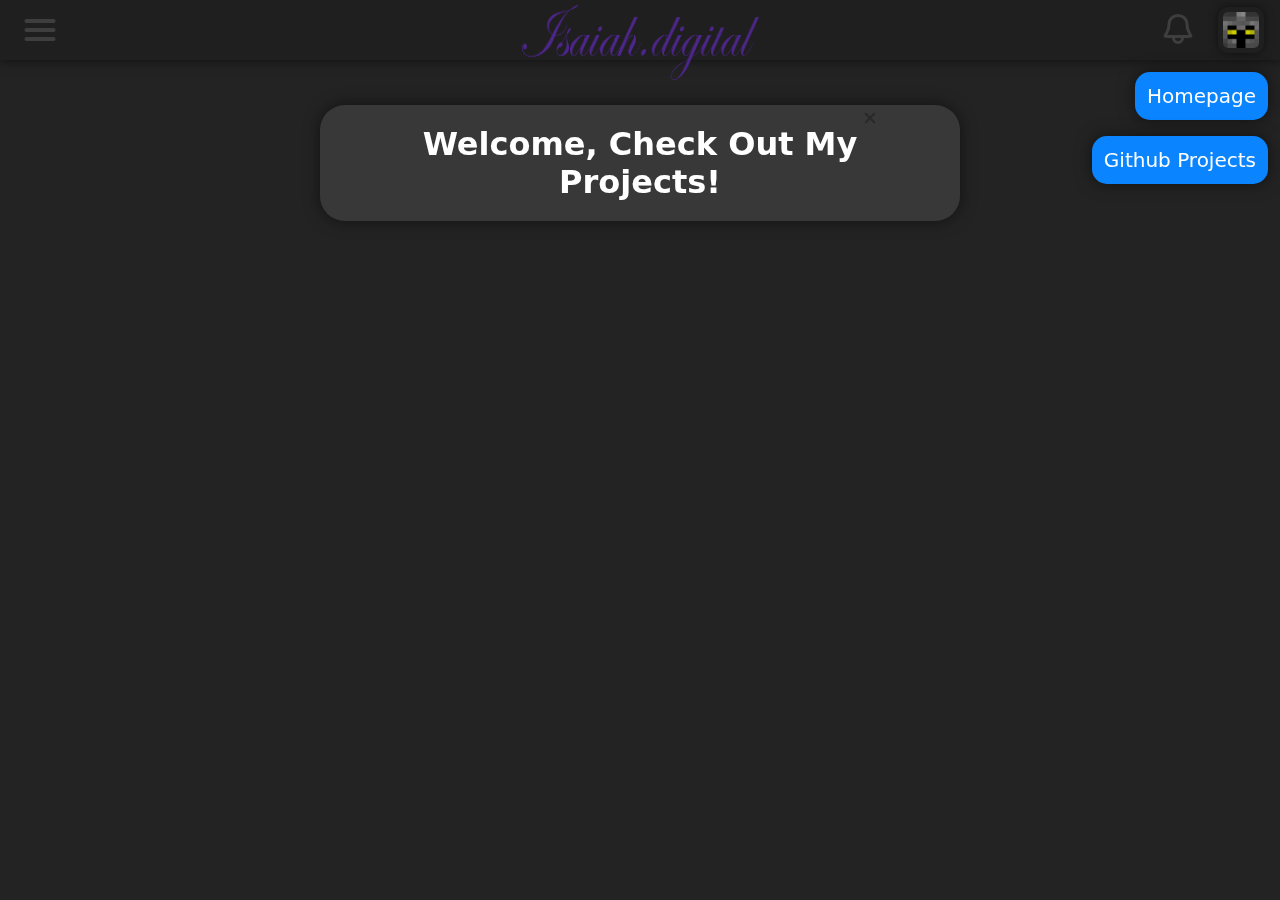
<file: index.html>
<!doctype html>
<html lang="en">
<head>
    <meta name="robots" content="noindex, nofollow" />
    <script src='./scripts/home.js'></script>
    <link rel="stylesheet" href="./styles/home.css">
    <link rel="apple-touch-icon" sizes="180x180" href="./images/apple-touch-icon.png">
    <link rel="icon" href="./images/favicon-old.png">
    <meta charset="UTF-8">
    <meta name="viewport"
          content="width=device-width, initial-scale=1.0, minimum-scale=1.0">
    <meta http-equiv="X-UA-Compatible" content="ie=edge">
    <title>Home - Isaiah's Website</title>
</head>
<body>
    <header class="headerContainer">
        <div class="leftHeaderColumn">
            <button id="MenuButton" class="menuButton" title="Open Menu">
                <img id="Menu" class="menu" src="./icons/menu.svg"/>
            </button>
            <div id="MenuContent" class="menuContent">
                <label id="EnableOutlinesLabel" class="enableOutlinesLabel" title="Toggle Border Outline of Divs">Enable Borders</label>
                <label id="ToggleSwitch" class="toggleSwitch">
                    <input type="checkbox" onclick="enableOutlinesClick()">
                    <span class="slider round" title="Toggle Div Borders"></span>
                </label>
            </div>
        </div>
        <div class="centerHeaderColumn">
            <div class="logoPressableArea" onclick="homeButtonClick()" title="Isaiah.digital : Home"></div>
            <img class="logo" src="./images/Logo.png"/>
        </div>
        <div class="rightHeaderColumn">
            <button id="AlertButton" class="alertButton" title="Notifications">
                <img id="AlertBox" class="alertBox" src="./icons/bell.svg"/>
                <label id="AlertCount" class="alertCount">1</label>
            </button>
            <img id="ProfilePicture" class="profilePicture" src="./images/favicon.png" onclick="profileButtonClick()" title="View Test Page"/>
        </div>
    </header>
    <div class="bodyContentContainer">
        <div class="leftBodyColumn">
        </div>

        <div class="centerBodyColumn">
            <div id="WelcomeMessage" class="welcomeMessage">
                <img id="CloseBox" class="closeWelcomeBox" src="./icons/close-filled.svg" title="Close Message"/>
                <h1 id="WelcomeBox" class="welcomeBox">Welcome, Check Out My Projects!</h1>
            </div>
        </div>

        <div class="rightBodyColumn">
            <div id="ButtonsWrapper" class="linkButtonsWrapper">
                <span class="linkButtonsWrapper linkToSiteSpan" onclick="openLinkToSite()" title="Isaiah.digital : Home">
                    Homepage
                </span>
                <span class="linkButtonsWrapper linkToGithubSpan" onclick="openLinkToGithub()" title="Github Projects">
                    Github Projects
                </span>
            </div>
        </div>
    </div>
</body>
</html>
</file>
<file: styles/home.css>
body {
    background-color: #232323;
    margin: 0 0;
}

.headerContainer {
    display: flex;
    align-items: center;
    margin: 0 0;
    width: 100%;
    height: 60px;
    background: #1f1f1f;
    box-shadow: 0px 0px 10px 1px rgba(0, 0, 0, 0.5);
}

.leftHeaderColumn {
    margin-right: 1rem;
    display: flex;
    flex: 1;
}

.centerHeaderColumn {
    display: flex;
    justify-content: center;
    margin-left: 1rem;
    margin-right: 1rem;
}

.rightHeaderColumn {
    margin-left: 1rem;
    margin-right: auto;
    flex: 1;
    flex-grow: 1;
    flex-shrink: 1;
    display: flex;
    justify-content: right;
}

.menu {
    width: 36px;
    height: 36px;
    display: flex;
    flex-direction: row;
    align-items: center;
    justify-content: left;
    position: relative;
    border-radius: 10px;
    cursor: pointer;
    z-index: 2;
}

.menuButton {
    background: none;
    border: none;
    margin-left: 1rem;
    margin-right: auto;
    cursor: pointer;
    z-index: 2;
}

.menuButton:active {
    background-color: #4e4e4e;
}

.menuContent.visible {
    visibility: visible;
    opacity: 1;
    scale: 1;
    transition: all 0.4s;
}

.menuContent {
    background-color: #333333;
    text-align: center;
    align-items: center;
    justify-content: center;
    padding: 1rem;
    padding-right: 5rem;
    border-radius: 10px;
    position: absolute;
    display: inline-block;
    visibility: hidden;
    scale: 0.5;
    width: 8rem;
    height: 95vh;
    top: 0.5rem;
    margin-left: 0.5rem;
    opacity: 0;
    transition: visibility 0.5s opacity 0.4s scale 0.4s;
    -webkit-transition-duration: 0.4s; /* Safari */
    transition-duration: 0.4s;
}

.enableOutlinesLabel.visible {
    visibility: visible;
    opacity: 1;
    scale: 1;
    transition: all 0.4s;
}

.enableOutlinesLabel {
    text-wrap: nowrap;
    color: white;
    padding: 1rem;
    padding-right: 5.75rem;
    margin-left: 0.5rem;
    border-radius: 10px;
    position: absolute;
    display: inline-block;
    visibility: hidden;
    scale: 0.5;
    top: 4rem;
    left: 0rem;
    z-index: 2 !important;
    opacity: 0;
    transition: visibility 0.4s opacity 0.4s;
    -webkit-transition-duration: 0.4s; /* Safari */
    transition-duration: 0.4s;
}

.toggleSwitch.visible {
    visibility: visible;
    opacity: 1;
    transition: all 0.4s;
}

.toggleSwitch {
    position: absolute;
    display: block;
    visibility: hidden;
    width: 40px;
    height: 20px;
    top: 5rem;
    left: 9rem;
    z-index: 3 !important;
    opacity: 0;
    transition: visibility 0.5s opacity 0.4s;
    -webkit-transition-duration: 0.4s; /* Safari */
    transition-duration: 0.4s;
}

.toggleSwitch input {
    opacity: 0;
    width: 0;
    height: 0;
}

.slider {
    position: absolute;
    cursor: pointer;
    top: 0;
    left: 0;
    right: 0;
    bottom: 0;
    background-color: #ccc;
    -webkit-transition: .4s;
    transition: .4s;
    border-radius: 34px;
}

.slider:before {
    position: absolute;
    content: "";
    height: 13px;
    width: 13px;
    left: 4px;
    bottom: 4px;
    background-color: white;
    -webkit-transition: .4s;
    transition: .4s;
    border-radius: 50%;
}

input:checked + .slider {
    background-color: #2196F3;
}

input:focus + .slider {
    box-shadow: 0 0 1px #2196F3;
}

input:checked + .slider:before {
    -webkit-transform: translateX(20px);
    -ms-transform: translateX(20px);
    transform: translateX(20px);
}

.logoPressableArea {
    position: absolute;
    margin-top: 1.5rem;
    width: 237px;
    height: 55px;
    cursor: pointer;
    z-index: 2;
}

.logo {
    position: relative;
    margin-top: 1.5rem;
    width: 237px;
    height: 75px;
    z-index: 1;
}

.alertBox {
    position: relative;
    width: 36px;
    height: 36px;
    border-radius: 10px;
    cursor: pointer;
    z-index: 1;
}

.alertButton {
    margin-left: 1rem;
    margin-right: 1rem;
    position: relative;
    align-items: center;
    background: none;
    border: none;
    border-radius: 10px;
    cursor: pointer;
    z-index: 2;
}

.alertCount.visible {
    visibility: visible;
    opacity: 1;
    transition: all 0.4s;
}

/* TODO: Make scale transition like it bounces in with easeinout so it gets big then shrinks to regular size */

.alertCount {
    visibility: hidden;
    display: flex;
    position: absolute;
    bottom: 1.75rem;
    left: 1.5rem;
    color: white;
    background-color: red;
    border-radius: 10px;
    padding-top: 0.2rem;
    padding-bottom: 0.2rem;
    padding-left: 0.5rem;
    padding-right: 0.5rem;
    scale: 0.9;
    cursor: pointer;
    opacity: 0;
    transition: visibility 0.5s opacity 0.4s;
    -webkit-transition-duration: 0.4s; /* Safari */
    transition-duration: 0.4s;
    z-index: 3;
}

.profilePicture {
    position: relative;
    width: 36px;
    height: 36px;
    margin-right: 1rem;
    padding: 5px;
    border-radius: 10px;
    box-shadow: 0px 0px 10px 0px rgba(0, 0, 0, 0.5);
    cursor: pointer;
    z-index: 1;
}

.profilePicture:active {
    background-color: #4e4e4e;
}

.bodyContentContainer {
    display: flex;
    flex-direction: row;
    justify-content: center;
}

.leftBodyColumn {
    flex: 1;
    display: flex;
    align-items: center;
    justify-content: center;
    position: relative;
    z-index: 1;
}

.centerBodyColumn {
    display: flex;
    flex: 2;
    justify-content: center;
    position: relative;
    z-index: 1;
}

.rightBodyColumn {
    flex: 1;
    height: 50vh;
    position: relative;
    z-index: 1;
}

.welcomeMessage.visible {
    position: absolute !important;
    visibility: hidden;
    opacity: 0;
    z-index: 0 !important;
    margin-bottom: none !important;
    transition: all 0.4s;
}

.welcomeMessage {
    position: relative;
    visibility: visible;
    scale: 1;
    width: fit-content;
    height: fit-content;
    align-items: start;
    justify-content: center;
    opacity: 1;
    transition: visibility 0.5s opacity 0.4s;
    -webkit-transition-duration: 0.4s; /* Safari */
    transition-duration: 0.4s;
    z-index: 0;
}

.welcomeBox {
    width: fit-content;
    position: relative;
    user-select: none;
    white-space: wrap;
    font-size: 2rem;
    font-family: system-ui, -apple-system, BlinkMacSystemFont, 
    'Segoe UI', Roboto, Oxygen, Ubuntu, Cantarell, 'Open Sans', 'Helvetica Neue', sans-serif;
    padding: 1.25rem 2rem 1.25rem 2rem;
    text-align: center;
    background: rgba(87, 87, 87, 0.4);
    backdrop-filter: blur(10px);
    color: white;
    align-items: center;
    justify-content: center;
    border-radius: 25px;
    box-shadow: 0px 0px 16px 0px rgba(0, 0, 0, 0.5);
    z-index: 1;
}

.welcomeBox::after {
    opacity: .05;
    height: 100%;
    position: absolute;
    border-radius: 25px;
    z-index: 1;
}

.closeWelcomeBox {
    height: 20px;
    width: 20px;
    position: relative;
    top: 3rem;
    right: -33.75rem;
    cursor: pointer;
    z-index: 2;
}

.linkButtonsWrapper {
    display: flex;
    flex-direction: column;
    position: static !important;
    margin-top: 0rem !important;
    margin-bottom: 1rem;
    align-items: end;
    user-select: none;
    font-size: 1.25rem;
    font-family: system-ui, -apple-system, BlinkMacSystemFont, 
    'Segoe UI', Roboto, Oxygen, Ubuntu, Cantarell, 'Open Sans', 'Helvetica Neue', sans-serif;
    cursor: pointer;
    text-align: center;
    padding: 0.75rem;
    border-radius: 15px;
}

.linkToSiteSpan {
    margin-bottom: 1rem;
    width: fit-content;
    background: rgba(10, 132, 256, 1);
    backdrop-filter: blur(10px);
    color: white;
    box-shadow: 0px 0px 16px 0px rgba(0, 0, 0, 0.5);
    z-index: 1;
}

.linkToGithubSpan {
    width: fit-content;
    background: rgba(10, 132, 256, 1);
    backdrop-filter: blur(10px);
    color: white;
    box-shadow: 0px 0px 16px 0px rgba(0, 0, 0, 0.5);
    z-index: 1;
}

@media (any-hover: hover) {
    .menuButton:hover {
        border-radius: 10px;
        box-shadow: 0px 0px 10px 0px rgb(0, 0, 0, 0.5);
        background-color: #2e2e2e;
    }

    .menuButton:active:hover {
        border-radius: 10px;
        box-shadow: 0px 0px 10px 0px rgb(0, 0, 0, 0.5);
        background-color: #4e4e4e;
    }

    .enableOutlinesLabel:hover {
        background-color: #4e4e4e;
    }

    .alertButton:hover {
        border-radius: 10px;
        box-shadow: 0px 0px 10px 0px rgb(0, 0, 0, 0.5);
        background-color: #2e2e2e;
    }

    .profilePicture:hover {
        background-color: #2e2e2e;
    }

    .closeWelcomeBox:hover {
        background-color: #2e2e2e;
        border-radius: 10px;
        box-shadow: 0px 0px 10px 0px rgba(0, 0, 0, 0.5);
    }

    .linkToGithubSpan:hover, .linkToSiteSpan:hover {
        background: rgba(100, 210, 256, 1);
    }
}

@media only screen and (max-width: 600px) {
    .logo {
        width: 235px;
        height: 75px;
    }

    .alertButton {
        margin-left: 5rem;
        margin-right: 1rem;
    }

    .welcomeMessage {
        width: 100%;
        margin-top: 1rem;
        margin-bottom: 10%;
    }

    .welcomeBox {
        font-size: 1.25rem;
        border-radius: 25px;
    }

    .linkButtonsWrapper {
        font-size: 0.5rem;
    }
}

@media only screen and (max-width: 1250px) {
    .logo {
        width: 235px;
        height: 75px;
    }

    .alertButton {
        margin-left: 5rem;
    }

    .welcomeMessage {
        width: fit-content;
    }

    .welcomeBox {
        font-size: 1.5rem;
        border-radius: 25px;
    }

    .closeWelcomeBox {
        top: 2.75rem;
        right: -25.75rem;
    }

    .linkButtonsWrapper {
        position: static !important;
        margin-top: none !important;
        font-size: 1rem;
    }
}
</file>
